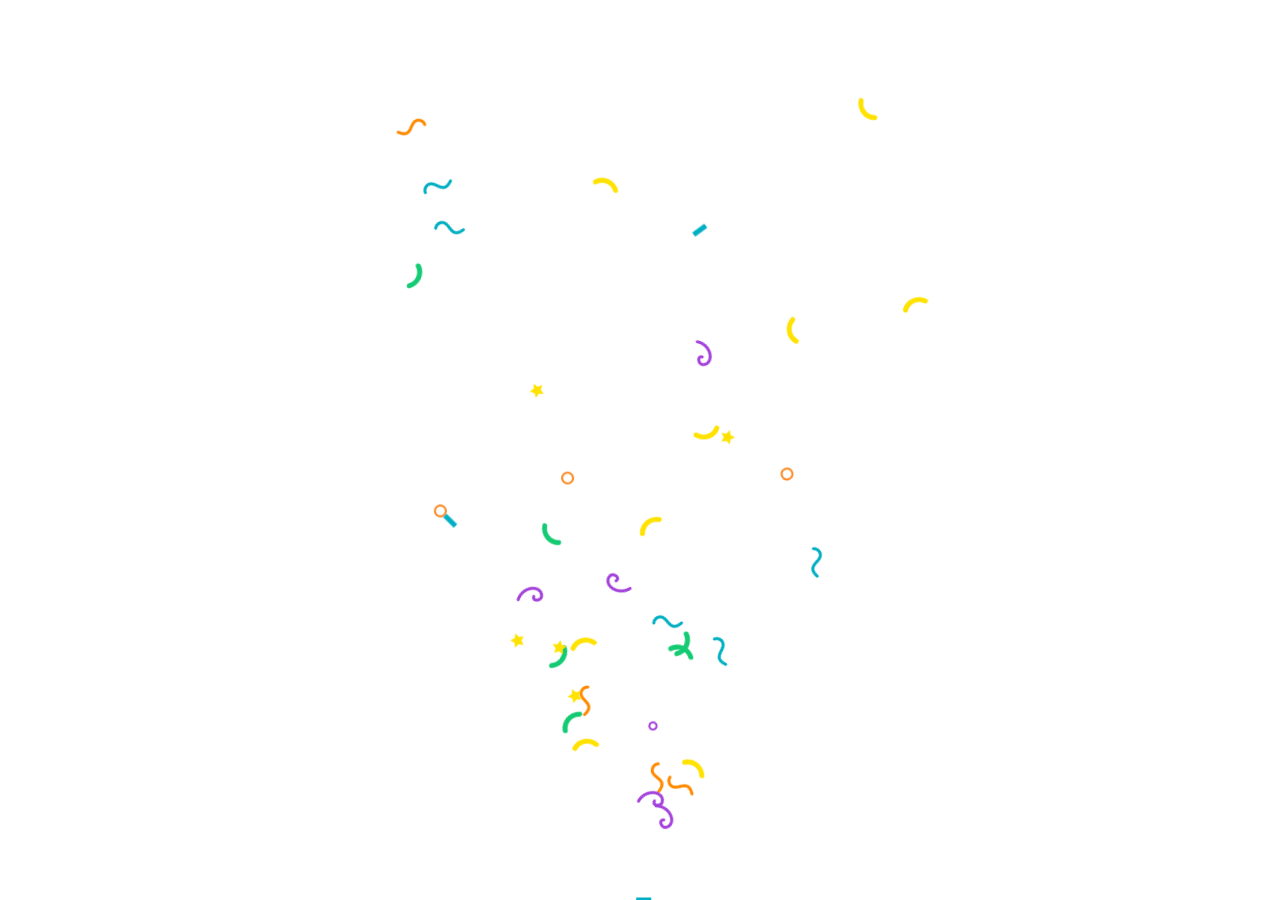
<file: index.html>
<html>

<style>
html, body, .c {
  width: 100%;
  height: 100%;
}

html {
  overflow: hidden;
}

body {
  margin: 0;
}

.c {
  background: 0;
z-index:2;
}
</style>
<body>
<canvas class='c'></canvas>

<!-- Move cursor to change particle source ;) -->


<script>
/* compact way of setting PI = Math.PI & so on... */
Object.getOwnPropertyNames(Math).map(function(p) {
  window[p] = Math[p]
});
/* oh, why? because I',m lazy, that's why! :P */





/*
 * =============================================
 * GLOBALS
 * =============================================
 */
var N_PARTICLES = 256, 
    
    c = document.querySelector('.c') /* canvas elem */, 
    w /* canvas width */, h /* canvas height */, 
    ctx = c.getContext('2d') /* get canvas context */,
    confettis = [],
    particles = [], 
    source = {} /* particle fountain source */, 
    t = 0, 
    req_id = null;





/*
 * =============================================
 * OBJECTS USED
 * =============================================
 */
var Particle = function(i) {
  var confetti /* current confetti piece */, 
      pos /* current particle position */, 
      v /* current particle velocity */, 
      a /* current particle acceleration */, 
      c_angle /* confetti particle angle */,
      angle_v /* angle velocity */,
      /* delay when shooting up 
       * so that they don't go all up at the same time
       * randomly generated
       */
      delay = rand(N_PARTICLES, 0, 1);
  
  /* active = was already shot up, but hasn't landed yet */
  this.active = false;
  
  /*
   * make particle active and give it a velocity so that 
   * it can start moving
   */
  this.shoot = function(ctx) {
    var angle, angle_var, val, 
        hue = rand(360, 0, 1);
    
    /* check if time for shooting this particle has arrived */
    if(t - delay >= 0) {
      /* make it active */
      this.active = true;
      
      /* choose our confetti */
      confetti = confettis[floor(random() * confettis.length)];

      /* position it at the fountain source, 
       * but a bit lower, depending on its radius
       */
      pos = { 'x': source.x + rand(-10, 10), 'y': source.y };
      
      /*
       * give it an acceleration considering gravity
       * and uniform friction (depending on its radius)
       */
      a = { 'x': 0, 'y': .4 };
      
      /* generate a random angle at which it shoots up */
      angle = rand(PI/8, -PI/8) - PI/2;
      
      /* Set up our confetti particle angle */
      c_angle = 0;
		 angle_v = rand(-30, 30);
      
      /* generate random velocity absolute value in that direction */
      val = rand(h/21, h/60);
      
      /* compute initial velocity components */
      v = {
        'x': val*cos(angle), 
        'y': val*sin(angle)
      };
    }
  };
  
  /*
   * particle is in motion, update its velocity and position
   */
  this.motionUpdate = function() {
    /*
     * velocity_incr = acceleration * time_incr
     * position_incr = velocity * time_incr
     * but time_incr = 1 in our case
     * (see the t++ line in drawOnCanvas)
     * so compute new velocity and position components
     * based on this
     */
    v.x += a.x;
    v.y += a.y;
    pos.x += round(v.x);
    pos.y += round(v.y);
    c_angle += angle_v;

    /* if it has landed = it's below canvas bottom edge */
    if(pos.y > h | pos.x < 0 | pos.x > w) {
      /* reset position to the initial one */
      pos = { 'x': source.x, 'y': source.y };
      /* ... and make this particle inactive */
      this.active = false;
    }
  };
  
  this.draw = function(ctx) {
    ctx.save(); 
    
    ctx.translate(pos.x, pos.y);
    ctx.rotate(c_angle * Math.PI / 180);

    ctx.drawImage(confetti, -(confetti.width/2), -(confetti.height/2));

    ctx.restore(); 
    
    /* update its velocity and position */
    this.motionUpdate();
  };
}





/*
 * =============================================
 * FUNCTIONS
 * =============================================
 */

/* 
 * generates a random number in the [min, max) interval
 * max: upper boundary for generated number; 
 *      defaults to 1
 * min: lower boundary for generated number; 
 *      defaults to 0
 * _int: flag specifying if generated number 
 *       should be rounded to the nearest integer
 *       falsy by default
 */
var rand = function(max, min, _int) {
  var max = (max === 0 || max)?max:1, 
      min = min || 0, 
      gen = min + (max - min)*random();
  
  return (_int)?round(gen):gen;
};


/* Load up some confetti! */
var loadConfetti = function() {
  confetti_orange = new Image;
  confetti_orange.src = "[data-uri]";
	confettis.push(confetti_orange);

	confetti_blue = new Image;
	confetti_blue.src = "[data-uri]";
	confettis.push(confetti_blue);

	confetti_purple = new Image;
	confetti_purple.src = "[data-uri]";
	confettis.push(confetti_purple);

	confetti_green = new Image;
	confetti_green.src = "[data-uri]";
	confettis.push(confetti_green);

	confetti_yellow = new Image;
	confetti_yellow.src = "[data-uri]";
	confettis.push(confetti_yellow);

	confetti_purple_circle = new Image;
	confetti_purple_circle.src = "[data-uri]";
	confettis.push(confetti_purple_circle);

	confetti_orange_circle = new Image;
	confetti_orange_circle.src = "[data-uri]";
	confettis.push(confetti_orange_circle);
  
  confetti_blue_bar = new Image;
  confetti_blue_bar.src = "[data-uri]"
  confettis.push(confetti_blue_bar);
  
  confetti_star = new Image;
  confetti_star.src = "[data-uri]"
  confettis.push(confetti_star);
};



/*
 * initializes a bunch of basic stuff
 * like canvas dimensions, 
 * default particle source, 
 * particle array...
 */
var initCanvas = function() {
  var s = getComputedStyle(c);
  
  /* stop animation if any got started */
  if(req_id) {
    particles = [];
    cancelAnimationFrame(req_id);
    req_id = null;
    t = 0;
  }
  
  /* 
   * set canvas width & height
   * don't forget to also set the width & height attributes
   * of the canvas element, not just the w & h variables
   */
  w = c.width = ~~s.width.split('px')[0];
  h = c.height = ~~s.height.split('px')[0];
  
  /* set an inital source for particle fountain */
  source = { 'x': round(w/2), y: h };
  
  /* create particles and add them to the particle array */
  for(var i = 0; i < N_PARTICLES; i++) {
    particles.push(new Particle(i));
  }
  
  drawOnCanvas();
};


/*
 * goes through the particle array and
 * may call a particle's draw function
 */
var drawOnCanvas = function() {
	ctx.clearRect ( 0 , 0 , w, h );

  
  /* go through each particle in the particle array */
  for(var i = 0; i < N_PARTICLES; i++) {
    if(particles[i].active) {// if it's active
      particles[i].draw(ctx); // draw it on canvas
    }
    else { // if not...
      particles[i].shoot(ctx); // try to make it shoot up
    }
  }
  
  t++; /* time increment */
  
  /**/
  req_id = requestAnimationFrame(drawOnCanvas);
  /**/
};





/*
 * =============================================
 * START IT ALL
 * =============================================
 */

/* Pull in our confetti */
loadConfetti();

/* 
 * inside the setTimeout so that 
 * the dimensions do get set via CSS before calling 
 * the initCanvas function
 */
setTimeout(function() {
  initCanvas();
  
  /* set new canvas dimensions on viewport resize */
  addEventListener('resize', initCanvas, false);
  
  c.addEventListener('mousemove', function(e) {
    ctx.clearRect(0, 0, w, h);
    
    /* move x coordinate of particle fountain source */
    source.x = e.clientX;
    source.y = e.clientY;
  }, false);
}, 15);

</script>
</body>
</html>
</file>
